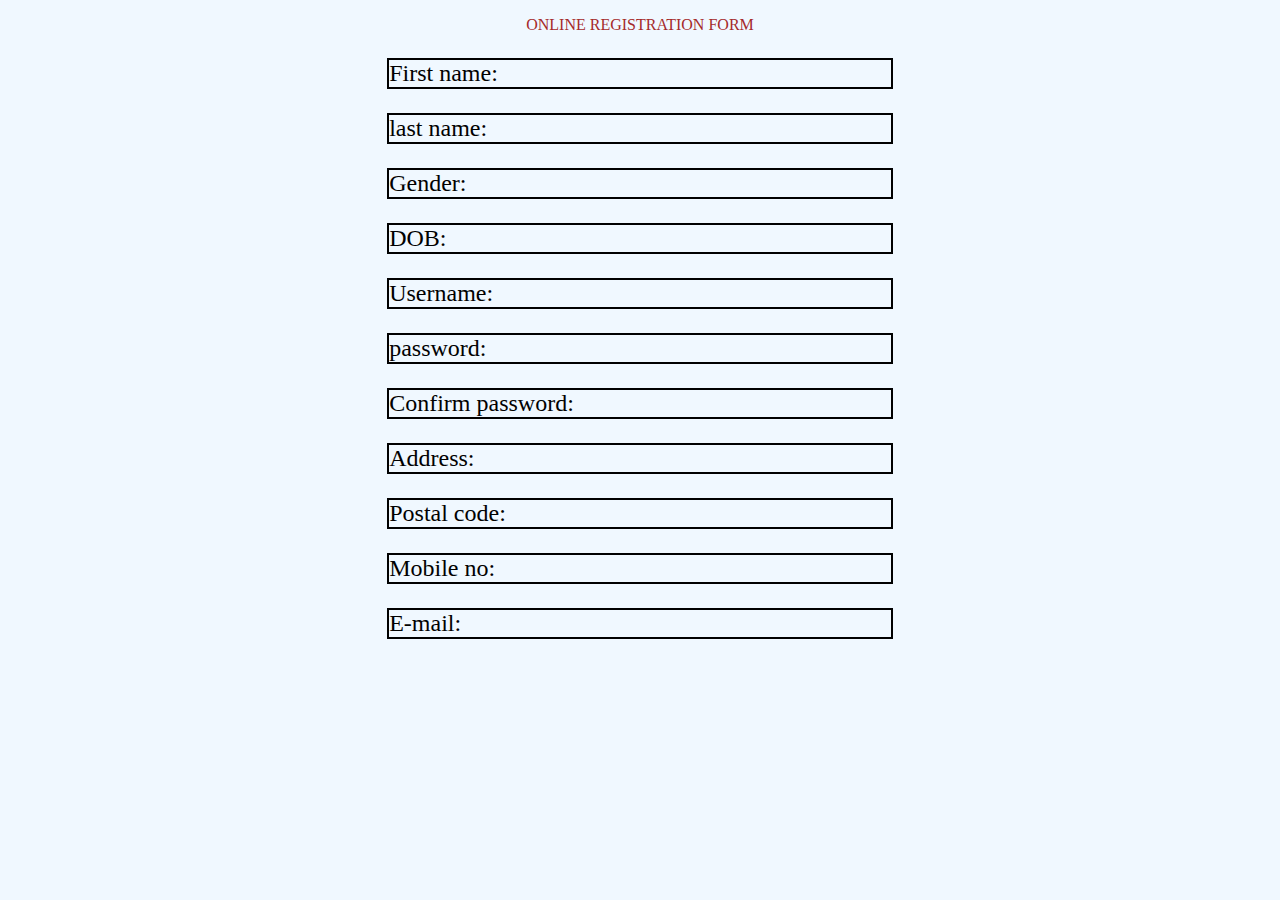
<file: online registration form/index.html>
<!DOCTYPE html>
        <html lang="en">
        <head>
            <meta charset="UTF-8">
            <meta name="viewport" content="width=device-width, initial-scale=1.0">
            <title>registration form </title>
        </head>
        <style>
            .j{
                text-align: center;
                color:brown;
                font-weight: 400;
            }
           html{
            background-color: aliceblue;
            background-position:top;
            background-repeat: no-repeat;
            background-size: cover;
            
            background-image: url(https://cdn4.vectorstock.com/i/1000x1000/94/58/online-registration-vector-35919458.jpg);
           }
            .h{
               border: 2px solid;
               margin-left: 30%; 
               margin-right: 30%;
               color:rgb(1, 1, 1);
               font-size:x-large;
            }
        </style>
        <body><P class="j">ONLINE REGISTRATION FORM</P>
            <div class="registration">
                <p class="h" id="fn">First name:</p>
                <p class="h" id="ln">last name:</p>
                <p class="h" id="gender">Gender:</p>
                <p class="h" id="DOB">DOB:</p>
                <p class="h" id="username">Username:</p>
                <p class="h" id="pass">password:</p>
                <p class="h" id="cp">Confirm password:</p>
                <p class="h" id="add">Address:</p>
                <p class="h" id="pc">Postal code:</p>
                <p class="h" id="mno">Mobile no:</p>
                <p class="h" id="mail">E-mail:</p>
            </div>
        </body>
    </head>
</html>
</file>
